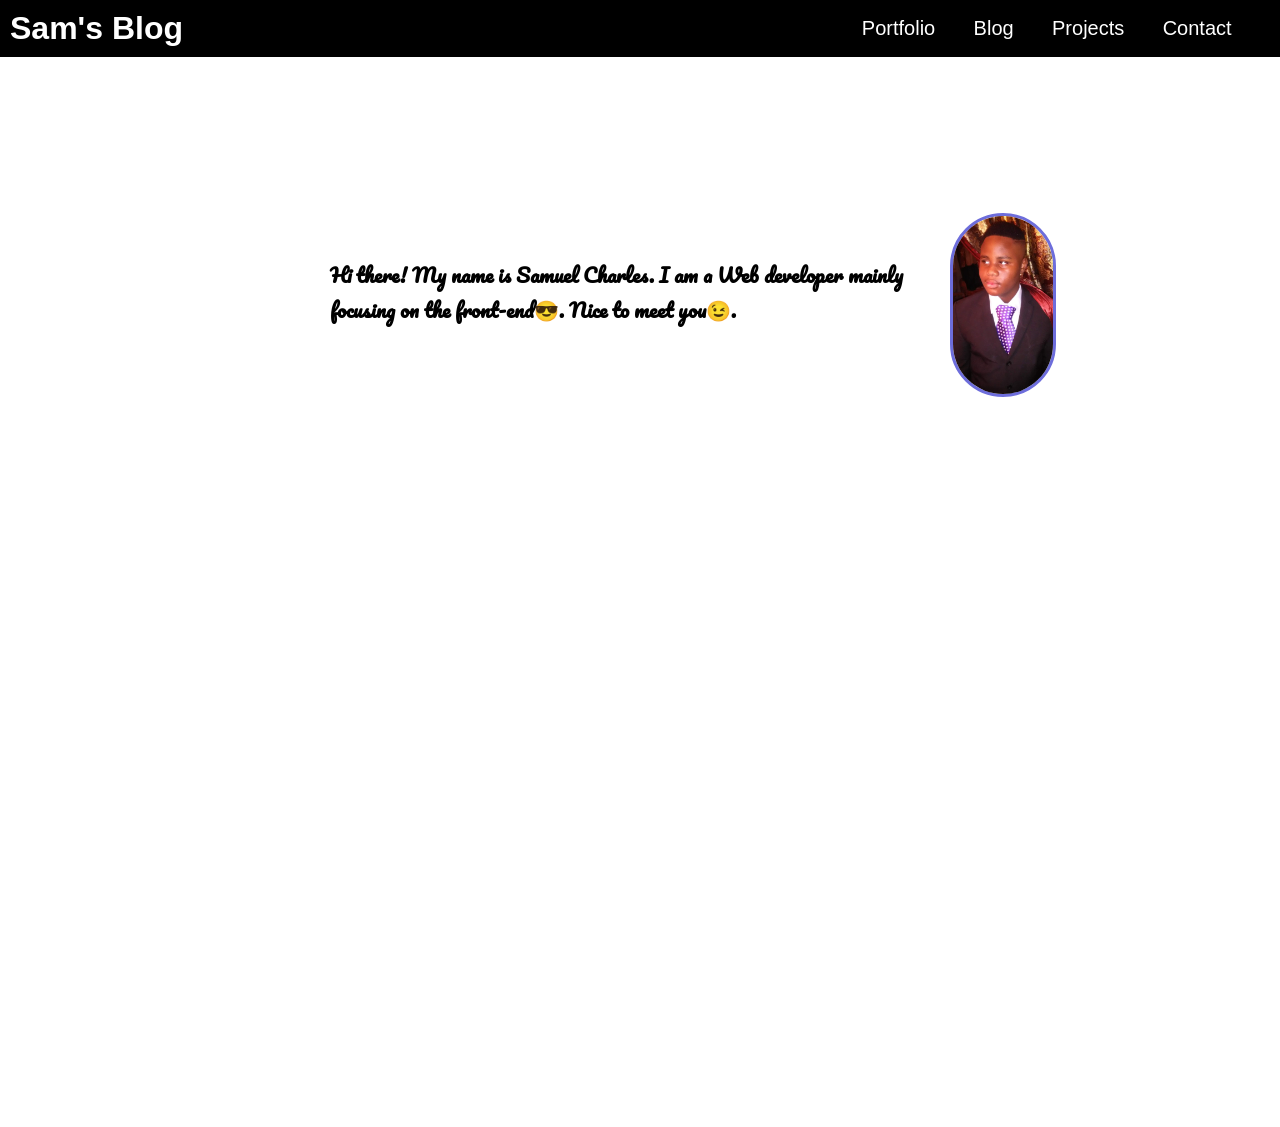
<file: index.html>
<!DOCTYPE html>
<html lang="en">
<head>
  <meta charset="UTF-8">
  <meta http-equiv="X-UA-Compatible" content="IE=edge">
  <meta name="viewport" content="width=device-width, initial-scale=1.0">

  <link rel="preconnect" href="https://fonts.googleapis.com">
  <link rel="preconnect" href="https://fonts.gstatic.com" crossorigin>
  <link href="https://fonts.googleapis.com/css2?family=Pacifico&display=swap" rel="stylesheet">

  <link rel="stylesheet" href="general.css">
  <link rel="stylesheet" href="./style.css">
  <title>Sam's Blog</title>
</head>
<body>
  <!--Nav Bar-->
  <div class="position-fixed">
    <div class="nav-flex">
      <h1 class="logo"><a href="https://samuel8946.github.io/Sam-Blog-Site/">Sam's Blog</a></h1>
      <div class="links">
         <a href="https://samuel8946.github.io/Sam-Blog-Site/portfolio.html">Portfolio</a> 
         <a href="https://samuel8946.github.io/Sam-Blog-Site/blog.html">Blog</a> 
         <a href="https://samuel8946.github.io/Sam-Blog-Site/projects.html">Projects</a> 
         <a href="https://samuel8946.github.io/Sam-Blog-Site/contact.html">Contact</a> 
      </div>
    </ul>
  </div>
  

  <!--Main Content-->
  <div class="main-content">
    <div class="intro">
      <p>Hi there! My name is Samuel Charles. I am a Web developer mainly focusing on the front-end😎.
        Nice to meet you😉.</p>
        <img src="./IMG_20190628_214820.jpg" alt="Samuel Charles" class="profile-pic" width="100px">
    </div>
  </div>
</body>
</html>
</file>
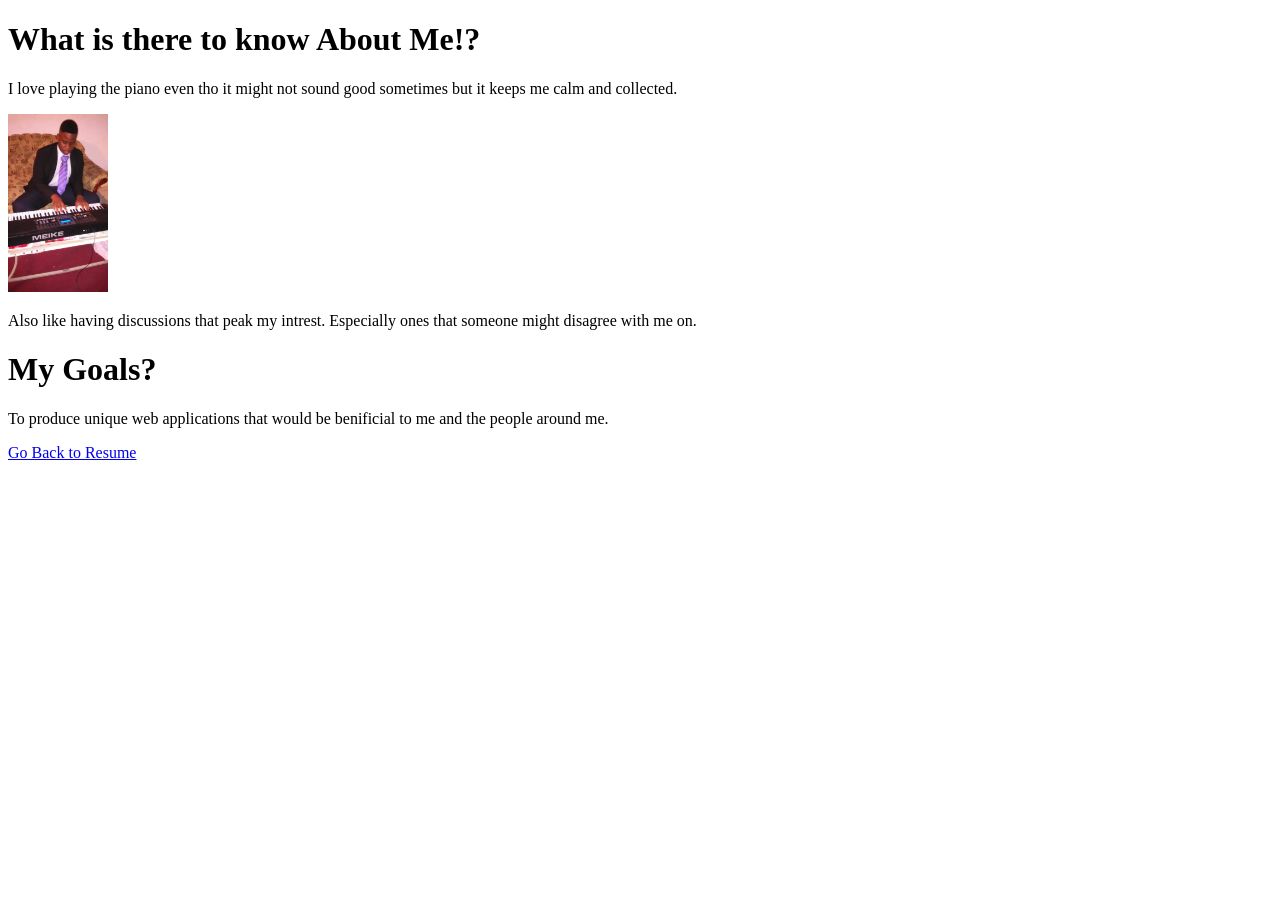
<file: about me.html>
<!DOCTYPE html>
<html lang="en">
<head>
  <meta charset="UTF-8">
  <meta http-equiv="X-UA-Compatible" content="IE=edge">
  <meta name="viewport" content="width=device-width, initial-scale=1.0">
  <title>About me!</title>
</head>
<body>
  <h1>What is there to know About Me!?</h1>
  <p>I love playing the piano even tho it might not sound good sometimes but it keeps me calm and collected.</p>
  <img style="width:100px;" src="IMG_20190628_215321.jpg" alt="Paino man"> 

  <p>Also like having discussions that peak my intrest. Especially ones that someone might disagree with me on.</p>
  
  <h1>My Goals?</h1>
  <p>To produce unique web applications that would be benificial to me and the people around me.</p>

  <a href="index.html">Go Back to Resume</a>
</body>
</html>
</file>
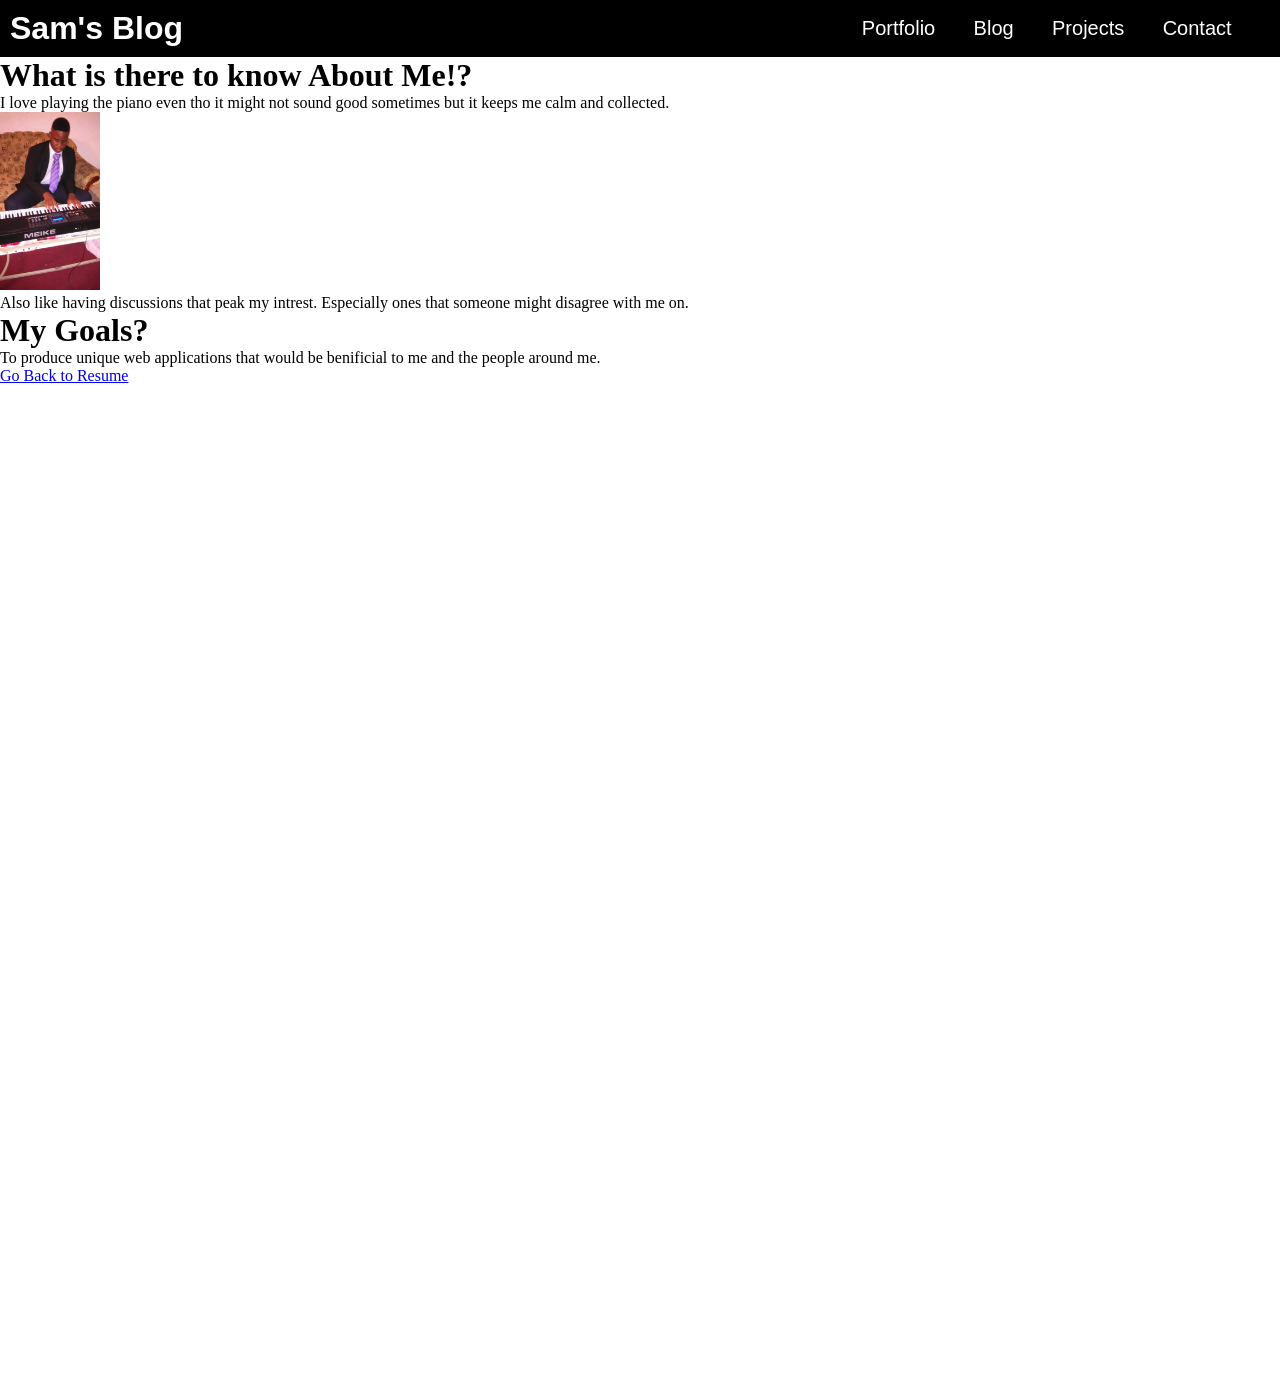
<file: blog.html>
<!DOCTYPE html>
<html lang="en">
<head>
  <meta charset="UTF-8">
  <meta http-equiv="X-UA-Compatible" content="IE=edge">
  <meta name="viewport" content="width=device-width, initial-scale=1.0">
  <link rel="stylesheet" href="general.css">
  <title>About me!</title>
</head>
<body>
    <!--Nav Bar-->
    <div class="position-fixed">
      <div class="nav-flex">
        <h1 class="logo"><a href="https://samuel8946.github.io/Sam-Blog-Site/">Sam's Blog</a></h1>
        <div class="links">
           <a href="https://samuel8946.github.io/Sam-Blog-Site/portfolio.html">Portfolio</a> 
           <a href="https://samuel8946.github.io/Sam-Blog-Site/blog.html">Blog</a> 
           <a href="https://samuel8946.github.io/Sam-Blog-Site/projects.html">Projects</a> 
           <a href="https://samuel8946.github.io/Sam-Blog-Site/contact.html">Contact</a> 
        </div>
      </ul>
    </div>

  <h1>What is there to know About Me!?</h1>
  <p>I love playing the piano even tho it might not sound good sometimes but it keeps me calm and collected.</p>
  <img style="width:100px;" src="IMG_20190628_215321.jpg" alt="Paino man"> 

  <p>Also like having discussions that peak my intrest. Especially ones that someone might disagree with me on.</p>
  
  <h1>My Goals?</h1>
  <p>To produce unique web applications that would be benificial to me and the people around me.</p>

  <a href="index.html">Go Back to Resume</a>
</body>
</html>
</file>
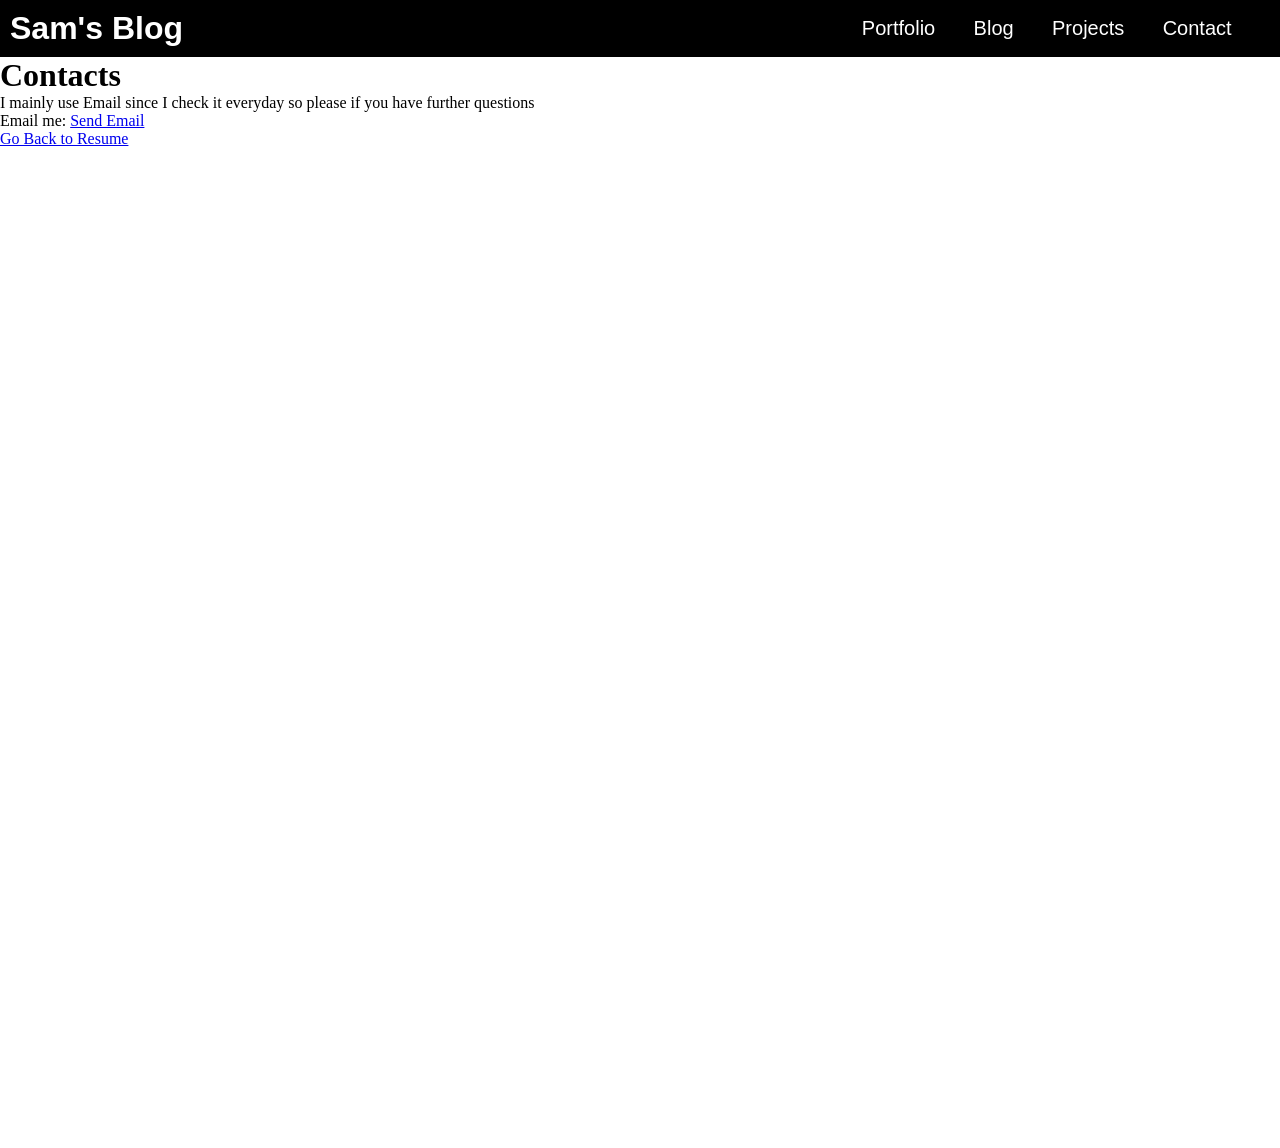
<file: contact.html>
<!DOCTYPE html>
<html lang="en">
<head>
  <meta charset="UTF-8">
  <meta http-equiv="X-UA-Compatible" content="IE=edge">
  <meta name="viewport" content="width=device-width, initial-scale=1.0">
  <link rel="stylesheet" href="general.css">
  <title>Contact Me</title>
</head>
<body>
    <!--Nav Bar-->
    <div class="position-fixed">
      <div class="nav-flex">
        <h1 class="logo"><a href="https://samuel8946.github.io/Sam-Blog-Site/">Sam's Blog</a></h1>
        <div class="links">
           <a href="https://samuel8946.github.io/Sam-Blog-Site/portfolio.html">Portfolio</a> 
           <a href="https://samuel8946.github.io/Sam-Blog-Site/blog.html">Blog</a> 
           <a href="https://samuel8946.github.io/Sam-Blog-Site/projects.html">Projects</a> 
           <a href="https://samuel8946.github.io/Sam-Blog-Site/contact.html">Contact</a> 
        </div>
      </ul>
    </div>

  <h1>Contacts</h1>
  
  <p>
    I mainly use Email since I check it everyday so please if you have further questions </p>
    <p>Email me: <a href = "mailto: samuelcharles18isme@gmail.com">Send Email</a> </p>
  </p>

  <a href="index.html">Go Back to Resume</a>
</body>
</html>
</file>
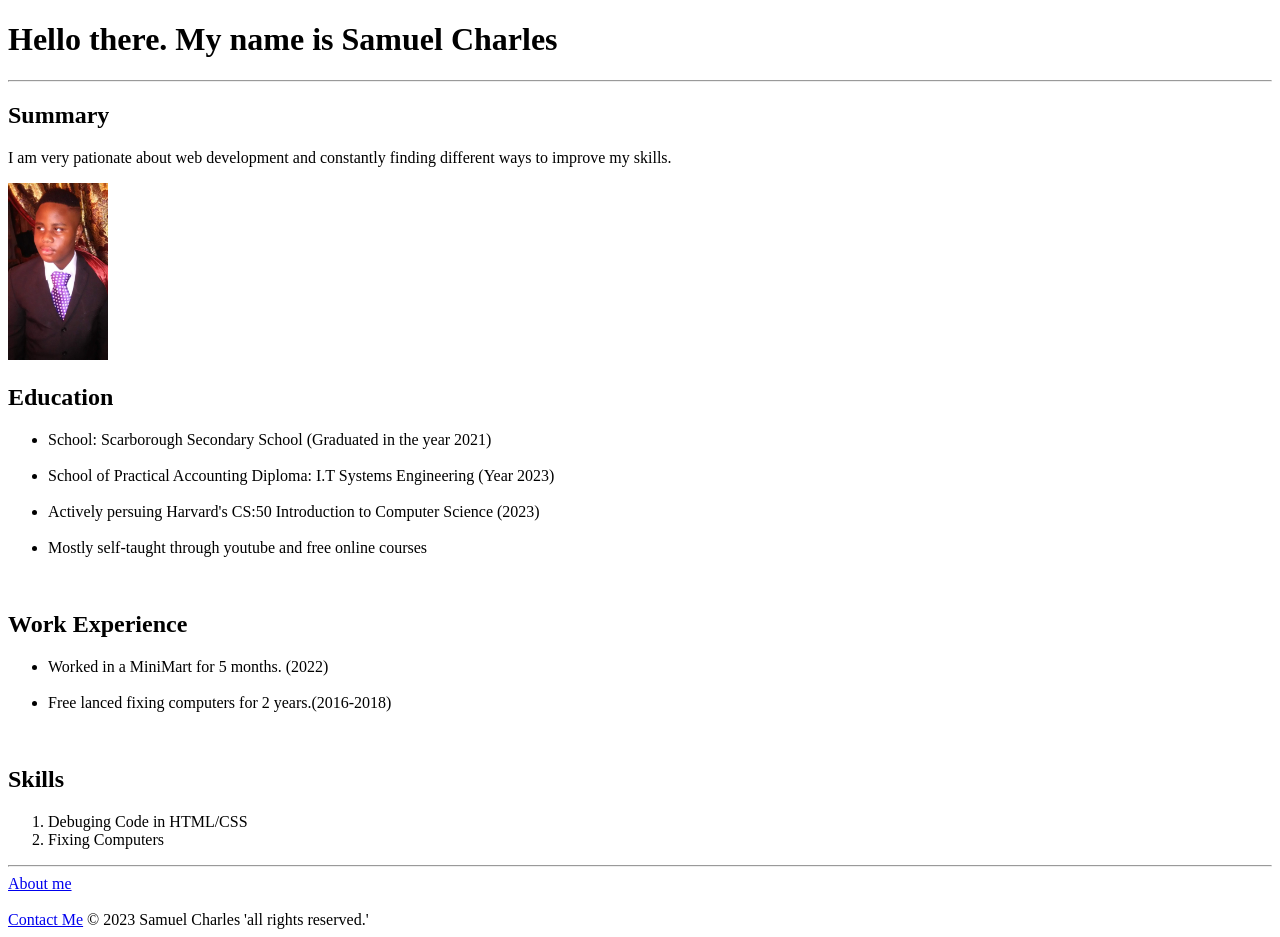
<file: Portfolio.html>
<!DOCTYPE html>
<html lang="en">
<head>
  <meta charset="UTF-8">
  <meta http-equiv="X-UA-Compatible" content="IE=edge">
  <meta name="viewport" content="width=device-width, initial-scale=1.0">
  <title>My Resume</title>
</head>
<body>
  <h1>Hello there. My name is Samuel Charles</h1>
<hr>
   <h2>Summary</h2>
   <p>I am very pationate about web development and constantly finding different ways to improve my skills.</p>

   <img src="IMG_20190628_214820.jpg" alt="Samuel's photo" style="width:100px;">
<br>
    <h2>Education</h2>
    <ul>
      <li>School: Scarborough Secondary School (Graduated in the year 2021)</li>
<br>      
      <li>School of Practical Accounting Diploma: I.T Systems Engineering (Year 2023)</li>
    <br>  
      <li>Actively persuing Harvard's CS:50 Introduction to Computer Science (2023)</li>
      <br>
      <li>Mostly self-taught through youtube and free online courses</li>

    </ul>
<br>
    <h2>Work Experience</h2>
    <ul>
      <li>Worked in a MiniMart for 5 months. (2022)</li>
      <br>
      <li>Free lanced fixing computers for 2 years.(2016-2018)</li>
    </ul>
    <br>
    <h2>Skills</h2>
    <ol>
      <li>Debuging Code in HTML/CSS</li>
      <li>Fixing Computers</li>
    </ol>
    <hr>
    <footer>
      <a href="about me.html">About me</a>
      <br>
      <br>
      <a href="contact.html">Contact Me</a>
      
      © 2023 Samuel Charles 'all rights reserved.'
    </footer>

</body>
</html>
</file>
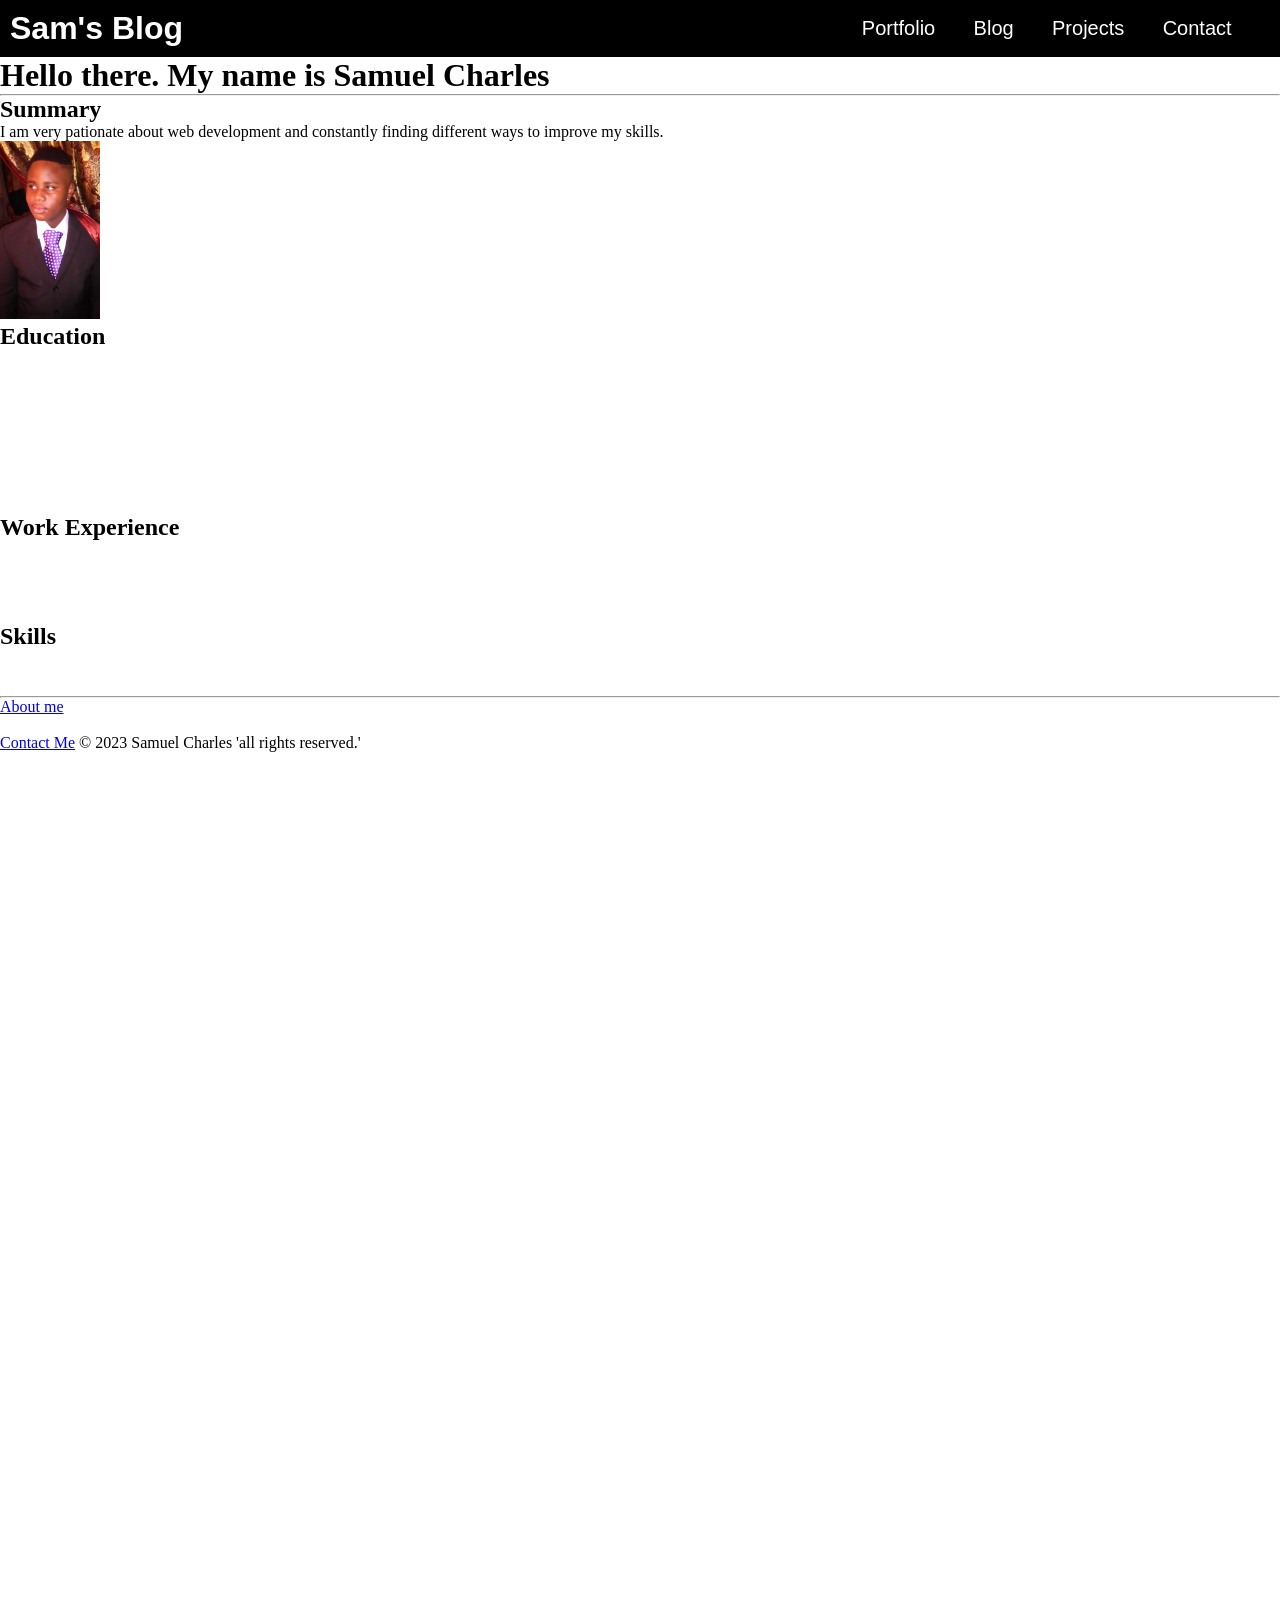
<file: portfolio.html>
<!DOCTYPE html>
<html lang="en">
<head>
  <meta charset="UTF-8">
  <meta http-equiv="X-UA-Compatible" content="IE=edge">
  <meta name="viewport" content="width=device-width, initial-scale=1.0">

  <link rel="stylesheet" href="general.css">
  <title>My Resume</title>
</head>
<body>
    <!--Nav Bar-->
    <div class="position-fixed">
      <div class="nav-flex">
        <h1 class="logo"><a href="https://samuel8946.github.io/Sam-Blog-Site/">Sam's Blog</a></h1>
        <div class="links">
           <a href="https://samuel8946.github.io/Sam-Blog-Site/portfolio.html">Portfolio</a> 
           <a href="https://samuel8946.github.io/Sam-Blog-Site/blog.html">Blog</a> 
           <a href="https://samuel8946.github.io/Sam-Blog-Site/projects.html">Projects</a> 
           <a href="https://samuel8946.github.io/Sam-Blog-Site/contact.html">Contact</a> 
        </div>
      </ul>
    </div>

  <h1>Hello there. My name is Samuel Charles</h1>
<hr>
   <h2>Summary</h2>
   <p>I am very pationate about web development and constantly finding different ways to improve my skills.</p>

   <img src="IMG_20190628_214820.jpg" alt="Samuel's photo" style="width:100px;">
<br>
    <h2>Education</h2>
    <ul>
      <li>School: Scarborough Secondary School (Graduated in the year 2021)</li>
<br>      
      <li>School of Practical Accounting Diploma: I.T Systems Engineering (Year 2023)</li>
    <br>  
      <li>Actively persuing Harvard's CS:50 Introduction to Computer Science (2023)</li>
      <br>
      <li>Mostly self-taught through youtube and free online courses</li>

    </ul>
<br>
    <h2>Work Experience</h2>
    <ul>
      <li>Worked in a MiniMart for 5 months. (2022)</li>
      <br>
      <li>Free lanced fixing computers for 2 years.(2016-2018)</li>
    </ul>
    <br>
    <h2>Skills</h2>
    <ol>
      <li>Debuging Code in HTML/CSS</li>
      <li>Fixing Computers</li>
    </ol>
    <hr>
    <footer>
      <a href="about me.html">About me</a>
      <br>
      <br>
      <a href="contact.html">Contact Me</a>
      
      © 2023 Samuel Charles 'all rights reserved.'
    </footer>

</body>
</html>
</file>
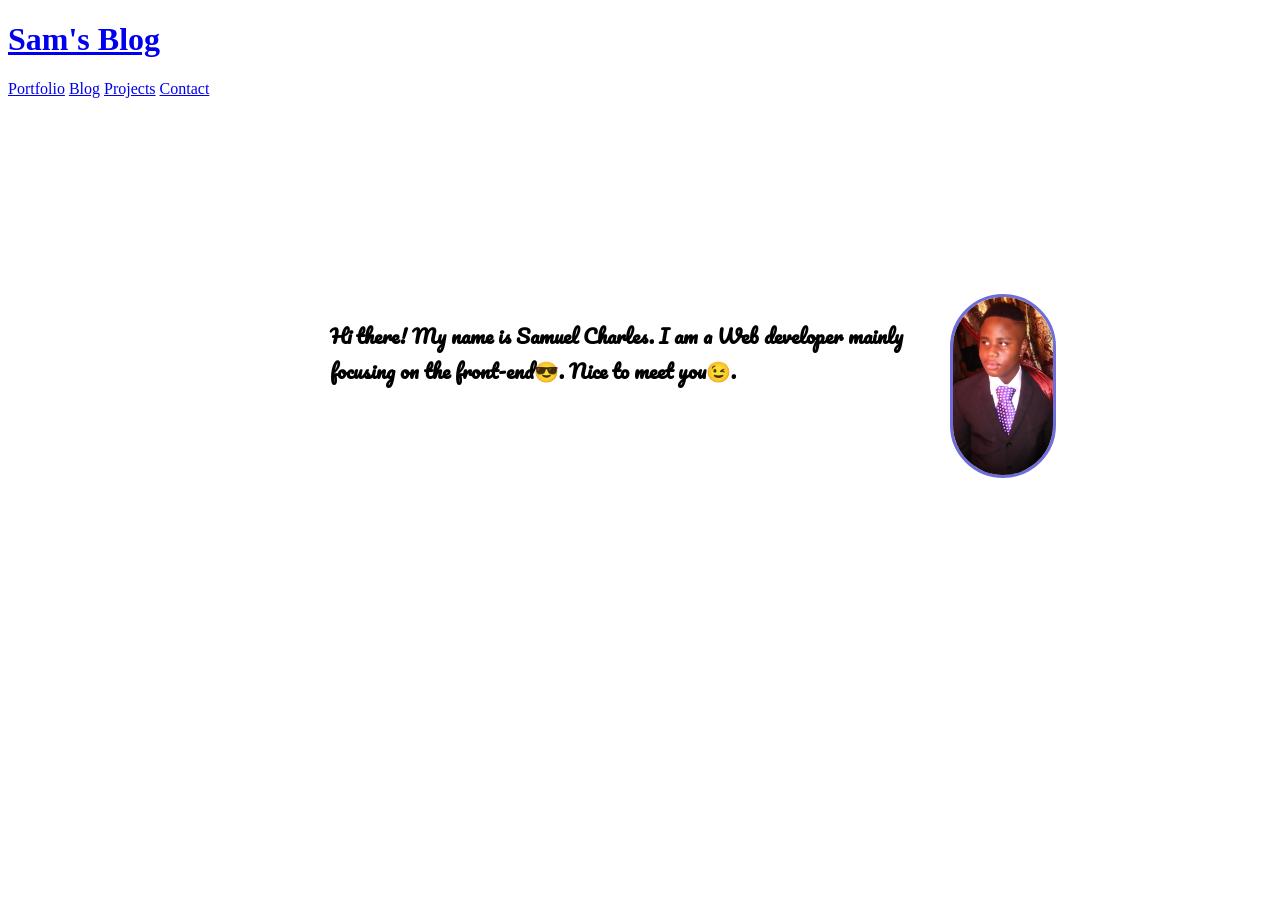
<file: Sam's Blog.html>
<!DOCTYPE html>
<html lang="en">
<head>
  <meta charset="UTF-8">
  <meta http-equiv="X-UA-Compatible" content="IE=edge">
  <meta name="viewport" content="width=device-width, initial-scale=1.0">

  <link rel="preconnect" href="https://fonts.googleapis.com">
  <link rel="preconnect" href="https://fonts.gstatic.com" crossorigin>
  <link href="https://fonts.googleapis.com/css2?family=Pacifico&display=swap" rel="stylesheet">

  <link rel="stylesheet" href="./style.css">
  <title>Sam's Blog</title>
</head>
<body>
  <!--Nav Bar-->
  <div class="position-fixed">
    <div class="nav-flex">
      <h1 class="logo"><a href="#">Sam's Blog</a></h1>
      <div class="links">
         <a href="https://samuel8946.github.io/Portfolio/">Portfolio</a> 
         <a href="#">Blog</a> 
         <a href="#">Projects</a> 
         <a href="https://samuel8946.github.io/Portfolio/contact.html">Contact</a> 
      </div>
    </ul>
  </div>
  

  <!--Main Content-->
  <div class="main-content">
    <div class="intro">
      <p>Hi there! My name is Samuel Charles. I am a Web developer mainly focusing on the front-end😎.
        Nice to meet you😉.</p>
        <img src="./IMG_20190628_214820.jpg" alt="Samuel Charles" class="profile-pic" width="100px">
    </div>
  </div>
</body>
</html>
</file>
<file: general.css>
* {
  padding: 0;
  margin: 0;
}

body {
  padding-bottom: 1000px;
}

/* Custom scroll-bar*/

/* width */
::-webkit-scrollbar {
  width: 8px;
}

/* Track */
::-webkit-scrollbar-track {
  background: #f1f1f1; 
}
 
/* Handle */
::-webkit-scrollbar-thumb {
  background: #838588b6; 
}

/* Handle on hover */
::-webkit-scrollbar-thumb:hover {
  background: #585555; 
}

/* Nav-bar */
.nav-flex {
  display: flex;
  justify-content: space-between;
  align-items: center;
  text-decoration: none;
  background-color: black;
  padding: 10px 10px;
  color: white;
  font-family: Arial;
}


.links a, li {
  display: flex;
  flex-direction: row;
  text-decoration:none;
  font-size: 20px;
  margin-right: 3vw;
  color: white;
  list-style-type: none;
}

.links {
  display:flex;
  }

.logo {
  display: flex;
  justify-content: start;
}

.logo a {
  text-decoration: none;
  color: white;
}
</file>
<file: style.css>
/* Main- Page */

.main-content {
  display: flex;
  position: relative;
  top: 200px;
  justify-content: center;
}

.profile-pic {
  float: right;
  border-radius: 90px;
  position: absolute;
  bottom: -70px;
  border-style: solid;
  border-color: rgb(109, 109, 219);
}

.intro > p {
  display: inline-block;
  width: 600px;
  font-size: 20px;
  font-family: Pacifico, Arial;
  font-weight: bold;
  margin-right: 20px;
}
</file>
